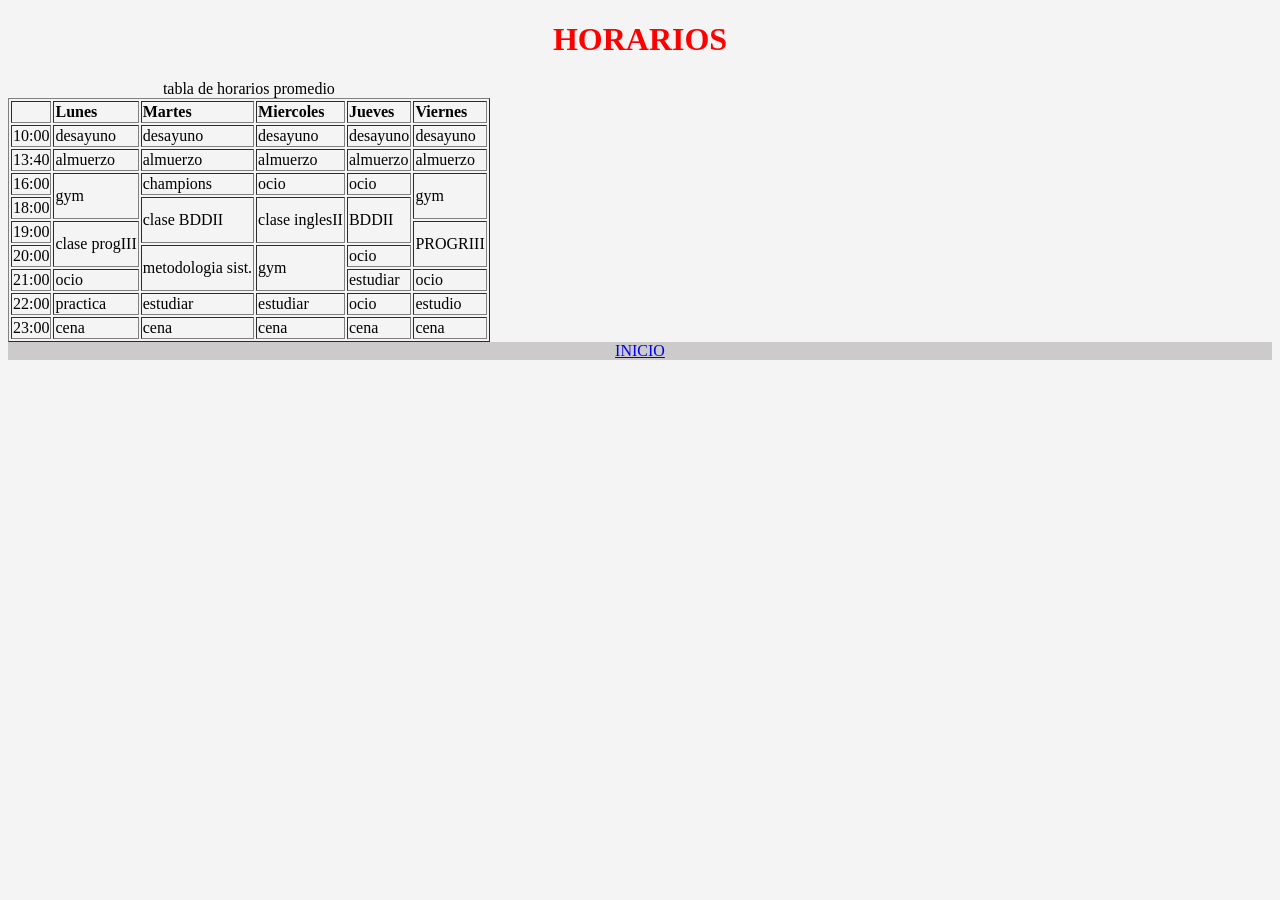
<file: horario.html>
<!DOCTYPE html>
<html lang="en">
<head>
    <meta charset="UTF-8">
    <meta name="viewport" content="width=device-width, initial-scale=1.0">
    <title>horario</title>
    <link rel="stylesheet" href="estilos.css" />
</head>
<body>
    <header>
        <h1>HORARIOS</h1>
    </header>
<table border="1">
  <thead>
    <tr>
      <th></th><th>Lunes</th><th>Martes</th><th>Miercoles</th><th>Jueves</th><th>Viernes</th>
    </tr>
  </thead>
  <caption>tabla de horarios promedio</caption>
  <tbody>
    <tr><td>10:00</td><td>desayuno</td><td>desayuno</td><td>desayuno</td><td>desayuno</td><td>desayuno</td></tr>
    <tr><td>13:40</td><td>almuerzo</td><td>almuerzo</td><td>almuerzo</td><td>almuerzo</td><td>almuerzo</td></tr>

    <tr>
      <td>16:00</td>
      <td rowspan="2">gym</td>
      <td>champions</td>
      <td>ocio</td>
      <td>ocio</td>
      <td rowspan="2">gym</td>
    </tr>
    <tr>
      <td>18:00</td>
      <td rowspan="2">clase BDDII</td>
      <td rowspan="2">clase inglesII</td>
      <td rowspan="2">BDDII</td>
    </tr>
    <tr>
      <td>19:00</td>
      <td rowspan="2">clase progIII</td>
      <td rowspan="2">PROGRIII</td>
    </tr>
    <tr>
      <td>20:00</td>
      <td rowspan="2">metodologia sist.</td>
      <td rowspan="2">gym</td>
      <td>ocio</td>
    </tr>
    <tr>
      <td>21:00</td>
      <td>ocio</td>
      <td>estudiar</td>
      <td>ocio</td>
    </tr>
    <tr>
      <td>22:00</td>
      <td>practica</td>
      <td>estudiar</td>
      <td>estudiar</td>
      <td>ocio</td>
      <td>estudio</td>
    </tr>
    <tr><td>23:00</td><td>cena</td><td>cena</td><td>cena</td><td>cena</td><td>cena</td></tr>
  </tbody>
</table>
<footer>
    <nav>
            <a href="index.html">INICIO</a>
    </nav>
</footer>
</body>
</html>
</file>
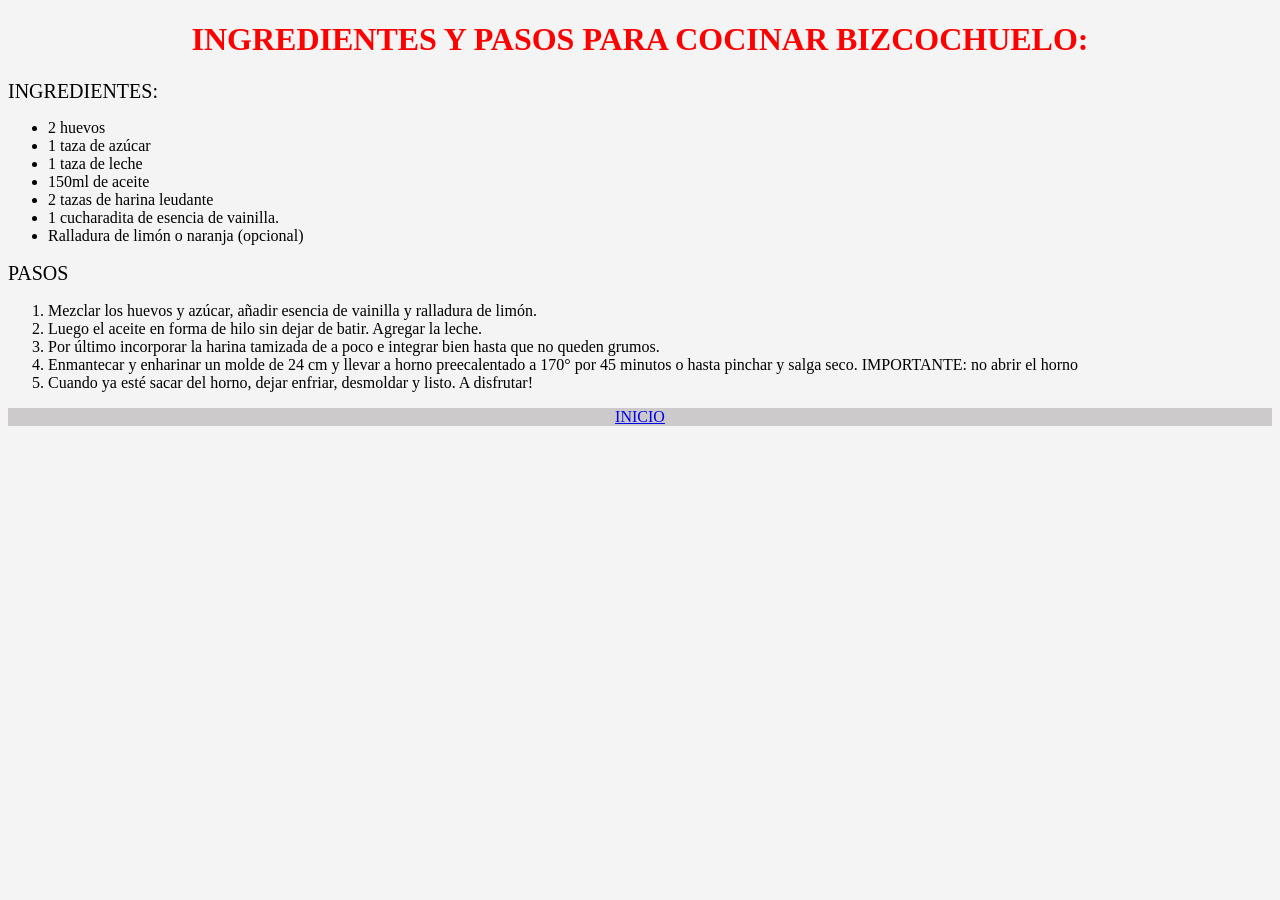
<file: receta.html>
<!DOCTYPE html>
<html lang="es">
<head>
    <meta charset="UTF-8">
    <meta name="viewport" content="width=device-width, initial-scale=1.0">
    <title>RECETA</title>
    <link rel="stylesheet" href="estilos.css" />
</head>
<body>
    <header>
        <h1>Ingredientes y pasos para cocinar bizcochuelo:</h1>
    </header>
    <h2>INGREDIENTES:</h2>
<ul>
  <li>2 huevos</li>
  <li>1 taza de azúcar</li>
  <li>1 taza de leche</li>
  <li>150ml de aceite</li>
  <lI>2 tazas de harina leudante</lI>
  <li>1 cucharadita de esencia de vainilla.</li>  
  <li>Ralladura de limón o naranja (opcional)</li>
</ul>
<h2>PASOS</h2>
<ol>
  <li>Mezclar los huevos y azúcar, añadir esencia de vainilla y ralladura de limón.</li>
  <li>Luego el aceite en forma de hilo sin dejar de batir. Agregar la leche.</li>
  <li>Por último incorporar la harina tamizada de a poco e integrar bien hasta que no queden grumos.</li>
  <li>Enmantecar y enharinar un molde de 24 cm y llevar a horno preecalentado a 170° por 45 minutos o hasta pinchar y salga seco.
IMPORTANTE: no abrir el horno</li>
  <li>Cuando ya esté sacar del horno, dejar enfriar, desmoldar y listo. A disfrutar!</li>
</ol>
<footer>
    <nav>
        <a href="index.html">INICIO</a> 
    </nav>
</footer>
</body>
</html>
</file>
<file: estilos.css>
body {
  font-family: Georgia, 'Times New Roman', Times, serif;
  background-color: #f4f4f4;
  text-align:justify;
}
h1 {
  color: red;
  text-align: center;
  font-weight: bold;
  text-transform: uppercase;
}
h2{
  font-size: 20px;
  font-weight: initial;
  text-transform: uppercase;
}
p {
  color: #333333;
  text-align: justify;
}
#nombre{
    color: black;
}
footer{
    background-color: rgb(204, 202, 202);
    text-align: center;
}
footer nav a:hover {
    background-color: #e9e8e8;
}
</file>
